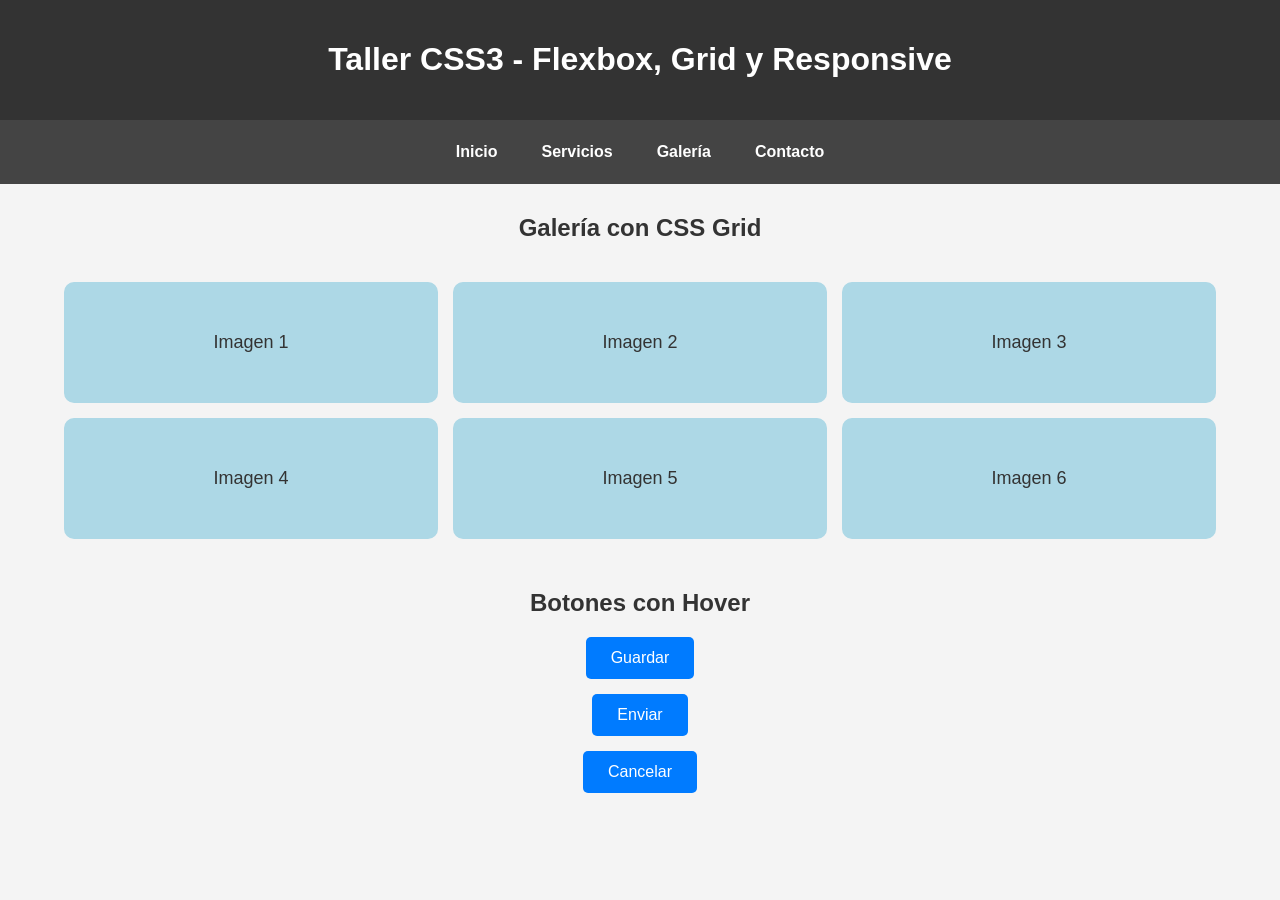
<file: index.html>
<!DOCTYPE html>
<html lang="es">
<head>
    <meta charset="UTF-8">
    <meta name="viewport" content="width=device-width, initial-scale=1.0">
    <title>Taller CSS3</title>
    <link rel="stylesheet" href="estilos.css">
</head>
<body>

    <header>
        <h1>Taller CSS3 - Flexbox, Grid y Responsive</h1>
    </header>

    <!-- Ejercicio 1 -->
    <nav class="menu">
        <a href="#">Inicio</a>
        <a href="#">Servicios</a>
        <a href="#">Galería</a>
        <a href="#">Contacto</a>
    </nav>

    <!-- Ejercicio 2 -->
    <section>
        <h2>Galería con CSS Grid</h2>

        <div class="galeria">
            <div class="imagen">Imagen 1</div>
            <div class="imagen">Imagen 2</div>
            <div class="imagen">Imagen 3</div>
            <div class="imagen">Imagen 4</div>
            <div class="imagen">Imagen 5</div>
            <div class="imagen">Imagen 6</div>
        </div>
    </section>

    <!-- Ejercicio 3 -->
    <section>
        <h2>Botones con Hover</h2>

        <button>Guardar</button>
        <button>Enviar</button>
        <button>Cancelar</button>
    </section>

</body>
</html>
</file>
<file: estilos.css>
body {
    font-family: Arial, sans-serif;
    margin: 0;
    background-color: #f4f4f4;
    color: #333;
}

header {
    background-color: #222;
    color: white;
    text-align: center;
    padding: 15px;
}

h2 {
    text-align: center;
    margin: 20px 0;
}

/* Menú */
.menu {
    display: flex;
    justify-content: center;
    gap: 15px;
    background-color: #444;
    padding: 10px;
}

.menu a {
    color: white;
    text-decoration: none;
    padding: 8px 12px;
}

.menu a:hover {
    background-color: #666;
    border-radius: 5px;
}

/* Galería */
.galeria {
    width: 90%;
    margin: auto;
    display: grid;
    grid-template-columns: repeat(3, 1fr);
    gap: 10px;
}

.imagen {
    background-color: #d9ecff;
    padding: 30px;
    text-align: center;
    border-radius: 8px;
}

/* Botones */
button {
    display: block;
    margin: 10px auto;
    padding: 10px 20px;
    border: none;
    background-color: #007bff;
    color: white;
    border-radius: 5px;
    cursor: pointer;
    transition: 0.3s;
}

button:hover {
    background-color: green;
}

/* Responsive */
@media (max-width: 600px) {

    .menu {
        flex-direction: column;
        align-items: center;
    }

    .galeria {
        grid-template-columns: 1fr;
    }
}
```css
/* Estilos generales */
body {
    font-family: Arial, sans-serif;
    margin: 0;
    padding: 0;
    background-color: #f4f4f4;
}

header {
    background-color: #333;
    color: white;
    text-align: center;
    padding: 20px;
}

h2 {
    text-align: center;
    margin-top: 30px;
}

/* ========================= */
/* Ejercicio 1 - Menú Flexbox */
/* ========================= */

.menu {
    display: flex;
    justify-content: center;
    gap: 20px;
    background-color: #444;
    padding: 15px;
}

.menu a {
    color: white;
    text-decoration: none;
    font-weight: bold;
}

.menu a:hover {
    color: yellow;
}

/* ========================= */
/* Ejercicio 2 - Grid */
/* ========================= */

.galeria {
    display: grid;
    grid-template-columns: repeat(3, 1fr);
    gap: 15px;
    padding: 20px;
}

.imagen {
    background-color: lightblue;
    padding: 50px;
    text-align: center;
    font-size: 18px;
    border-radius: 10px;
}

/* ========================= */
/* Ejercicio 3 - Hover */
/* ========================= */

button {
    display: block;
    margin: 15px auto;
    padding: 12px 25px;
    border: none;
    background-color: #007bff;
    color: white;
    font-size: 16px;
    border-radius: 5px;
    cursor: pointer;
    transition: 0.3s;
}

button:hover {
    background-color: green;
    transform: scale(1.05);
}

/* ========================= */
/* Ejercicio 4 - Responsive */
/* ========================= */

@media (max-width: 600px) {

    .menu {
        flex-direction: column;
        align-items: center;
    }

    .galeria {
        grid-template-columns: 1fr;
    }
}
</file>
